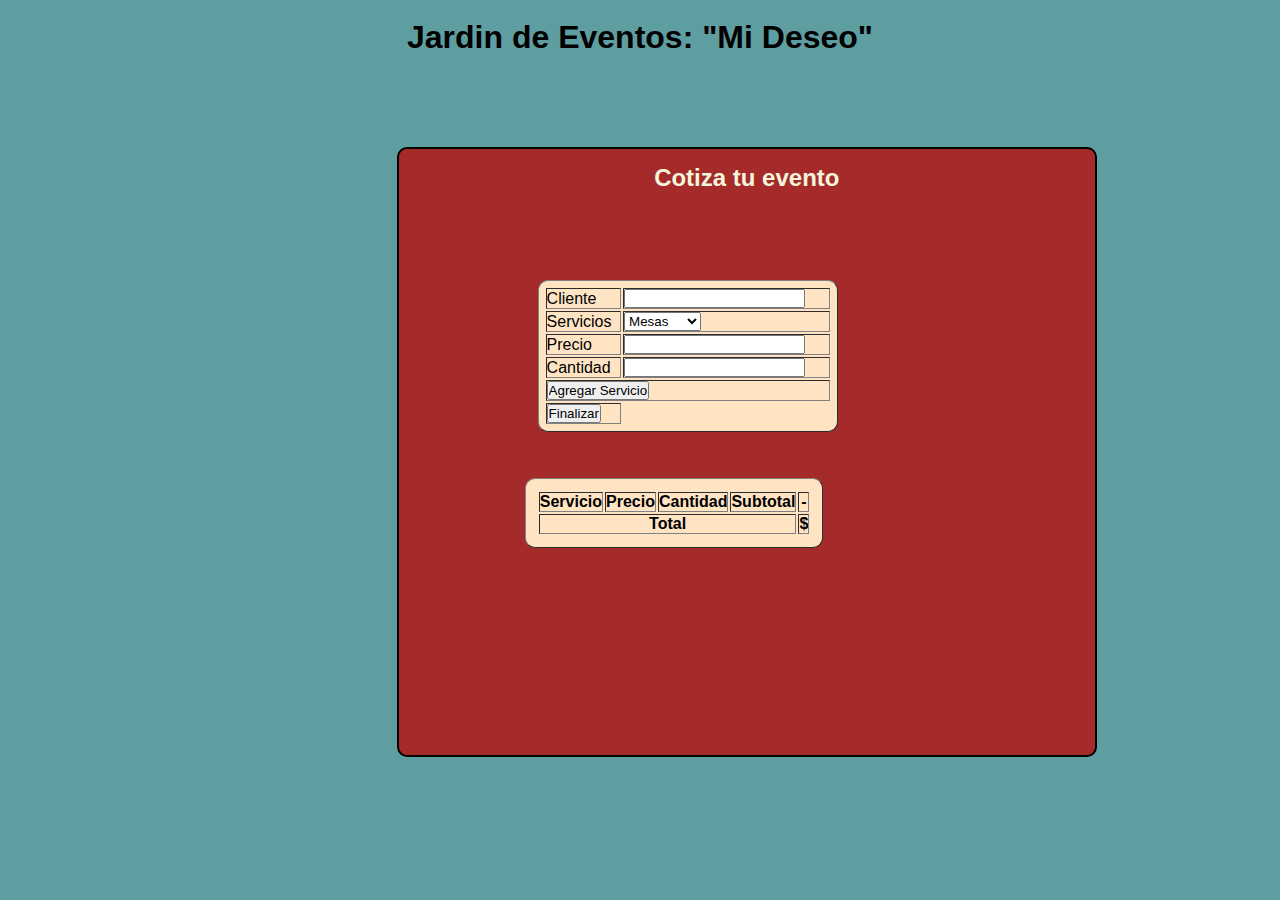
<file: clase11Brand/index.html>
<!DOCTYPE html>
<html lang="es">
<head>
    <meta charset="UTF-8">
    <meta http-equiv="X-UA-Compatible" content="IE=edge">
    <meta name="viewport" content="width=device-width, initial-scale=1.0">
    <title>Clase 11 - Brand</title>
    <link rel="stylesheet" href="./style.css">
</head>
<body>
    <header>
        <h1 class="title">Jardin de Eventos: "Mi Deseo"</h1>
    </header>
    <div class="container">
    <h2 class="title2">Cotiza tu evento</h2>
    </div>
    <form class="" action="index.html" method="post" id="formulario">
    <table class="table" border="1">
        <tr>
            <td><label for="">Cliente</label></td>
            <td>
                <input type="text" name="form_cliente" id="form_cliente">
            </td>
        </tr>
        <tr>
            <td><label for="">Servicios</label></td>
            <td>
                <select name="form_servicio" id="form_servicio">
                    <option value="Mesas">Mesas</option>
                    <option value="Sillas">Sillas</option>
                    <option value="Manteles">Manteles</option>
                    <option value="Lona">Lona</option>
                </select>
            </td>
        </tr>
        <tr>
            <td><label for="">Precio</label></td>
            <td>
                <input id="form_precio" type="number" name="form_precio" value="">
            </td>
        </tr>
        <tr>
            <td><label for="">Cantidad</label></td>
            <td>
                <input id="form_cantidad" type="number" name="form_cantidad">
            </td>
        </tr>
        <tr>
            <td colspan="2">
                <button type="button" name="button" onclick="agregar_servicio()">Agregar Servicio</button>
            </td>
        </tr>
        <td>
            <button>Finalizar</button>
        </td>
    </table>
    </form>
    <br>
    <table class="table2" border="1" id="table2">
        <thead>
            <tr>
                <th>Servicio</th>
                <th>Precio</th>
                <th>Cantidad</th>
                <th>Subtotal</th>
                <th>-</th>
            </tr>
        </thead>
        <tbody id="tabla_servicios">
        </tbody>
            <tfoot>
                <tr>
                    <th colspan="4">Total</th>
                    <th id="total">$</th>
                </tr>
            </tfoot>
    </table>
    <script src="./main.js"></script>
</body>
</html>
</file>
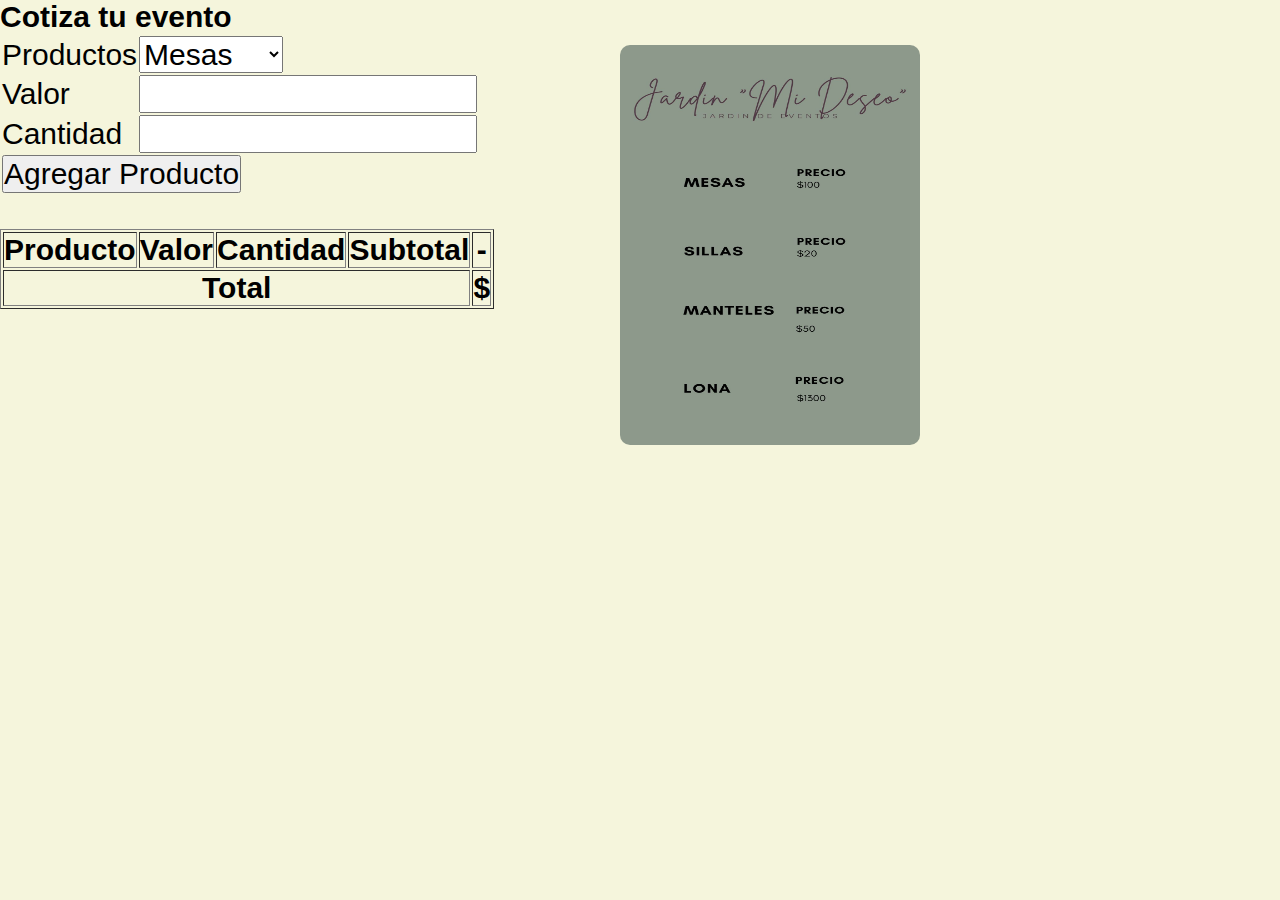
<file: clase9Brand/index.html>
<!DOCTYPE html>
<html lang="en">
<head>
    <meta charset="UTF-8">
    <meta http-equiv="X-UA-Compatible" content="IE=edge">
    <meta name="viewport" content="width=device-width, initial-scale=1.0">
    <title>Clase 9 - Brand</title>
    <link rel="stylesheet" href="./style.css">
</head>
<body>
    <h1>Cotiza tu evento</h1>
    <form class="" action="index.html" method="post">
        <table>
            <tr>
                <td><label for="">Productos</label></td>
                <td>
                    <select id="form_producto" class="" name="form_producto">
                        <option value="Mesas">Mesas</option>
                        <option value="Sillas">Sillas</option>
                        <option value="Manteles">Manteles</option>
                        <option value="Lona">Lona</option>
                    </select>
                </td>
            </tr>
            <tr>
                <td><label for="">Valor</label></td>
                <td>
                    <input id="form_valor" type="number" name="form_valor" value="" cambiarValor()>
                </td>
            </tr>
            <tr>
            <td><label for="">Cantidad</label></td>
                <td>
                    <input id="form_cantidad" type="number" name="form_cantidad" value="">
                </td>
            </tr>    
            <tr>
                <td colspan="2">
                    <button type="button" name="button" onclick="agregar_producto()">Agregar Producto</button>
                </td>
             </tr>    
        </table>
    </form>
    <br>
    <table border="1">
        <thead>
            <tr>
                <th>Producto</th>
                <th>Valor</th>
                <th>Cantidad</th>
                <th>Subtotal</th>
                <th>-</th>
            </tr>
        </thead>
        <tbody id="tabla_productos">

        </tbody>
        <tfoot>
            <tr>
                <th colspan="4">Total</th>
                <th id="total">$</th>
            </tr>
        </tfoot>
    </table>
    <img class="imagen" src="./imagenes/precios.jpg">
    <script src="./main.js"></script>
</body>
</html>
</file>
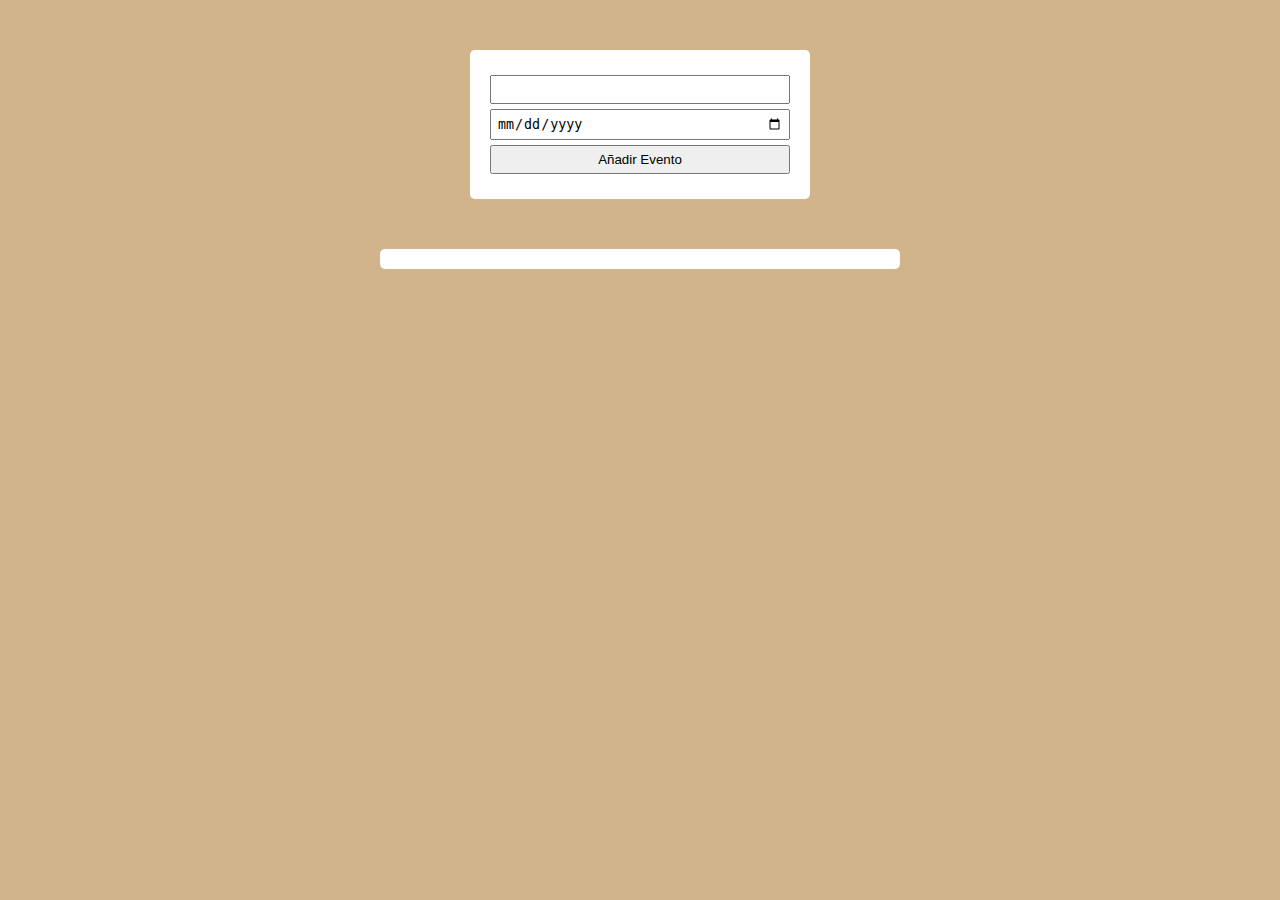
<file: diasParaEvento/index.html>
<!DOCTYPE html>
<html lang="es">
<head>
    <meta charset="UTF-8">
    <meta http-equiv="X-UA-Compatible" content="IE=edge">
    <meta name="viewport" content="width=device-width, initial-scale=1.0">
    <title>Contador de Dias para un evento</title>
    <link rel="stylesheet" href="style.css">
</head>
<body>
    <div id="app">
        <div class="form">
            <form action="">
                <input type="text" id="eventName"/>
                <input type="date" id="eventDate"/>
                <input type="submit" id="bAdd" value="Añadir Evento"/>
            </form>
        </div>
        <div id="eventsContainer"></div>
    </div>
    <script src="./main.js"></script>
</body>
</html>
</file>
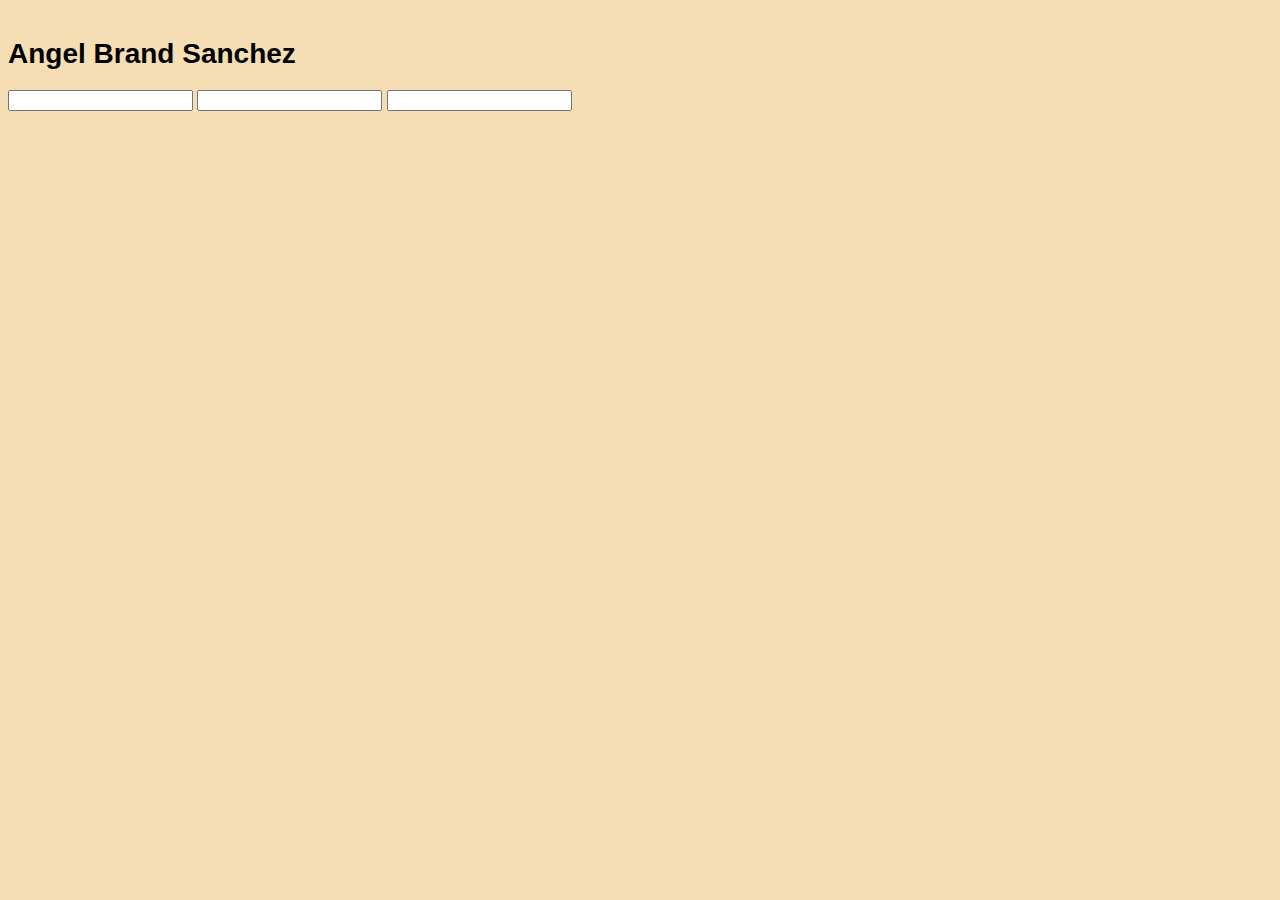
<file: input/index.html>
<!DOCTYPE html>
<html lang="es">
<head>
    <meta charset="UTF-8">
    <meta http-equiv="X-UA-Compatible" content="IE=edge">
    <meta name="viewport" content="width=device-width, initial-scale=1.0">
    <title>Input con Mascara</title>
    <link rel="stylesheet" href="./style.css">
</head>
<body>
    <div id="app">
        <div id="card">
            <div class="holder">Angel Brand Sanchez</div>
            <input type="text" id="inputCard" />
            <input type="text" id="inputDate" />
            <input type="text" id="inputCVV" />
        </div>
    </div>
    <script src="./main.js"></script>
</body>
</html>
</file>
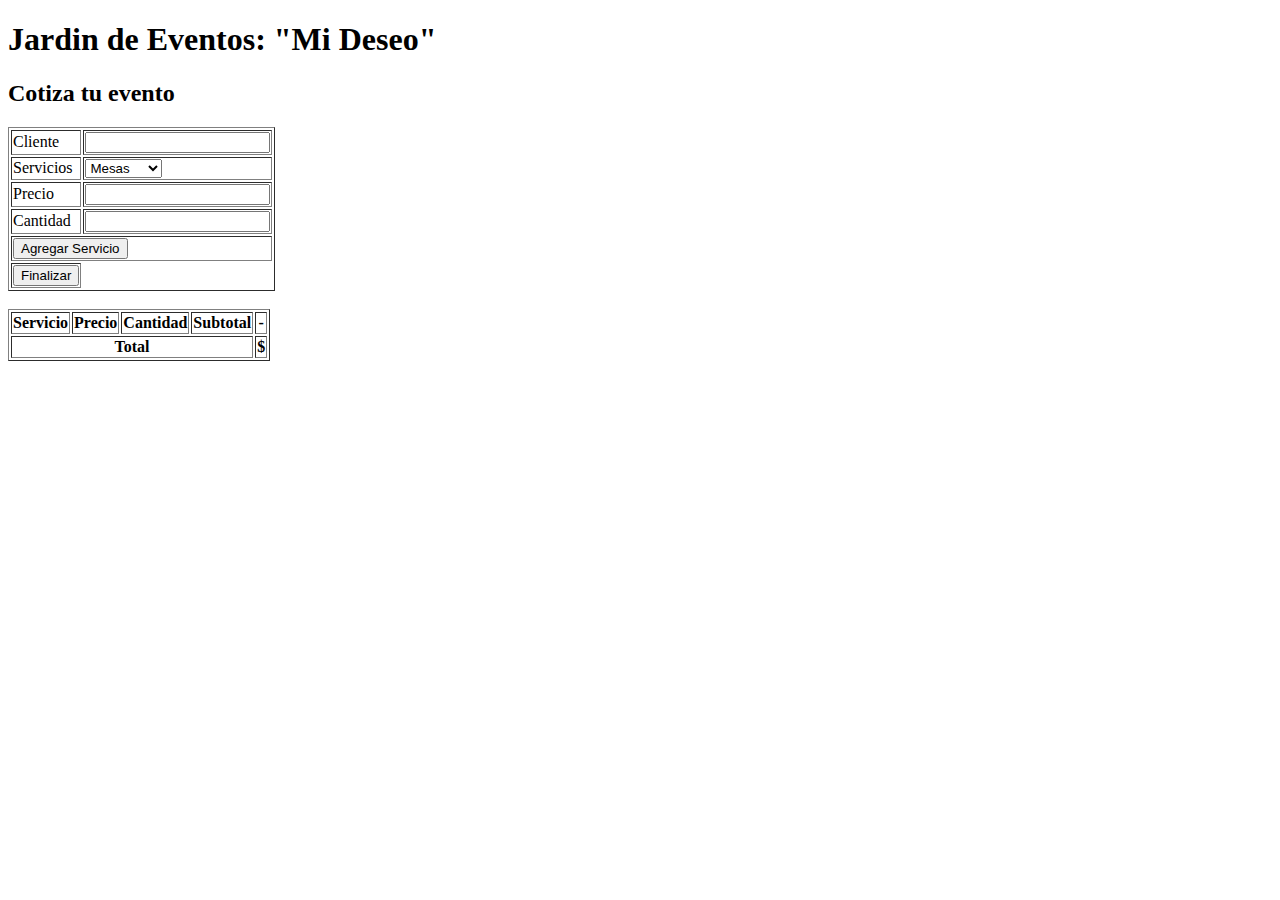
<file: operadoresBrand/index.html>
<!DOCTYPE html>
<html lang="es">
<head>
    <meta charset="UTF-8">
    <meta http-equiv="X-UA-Compatible" content="IE=edge">
    <meta name="viewport" content="width=device-width, initial-scale=1.0">
    <title>Clase 12 - Brand</title>
</head>
<body>
    <header>
        <h1 class="title">Jardin de Eventos: "Mi Deseo"</h1>
    </header>
    <div class="container">
    <h2 class="title2">Cotiza tu evento</h2>
    </div>
    <form class="" action="index.html" method="post" id="formulario">
    <table class="table" border="1">
        <tr>
            <td><label for="">Cliente</label></td>
            <td>
                <input type="text" name="form_cliente" id="form_cliente" autocomplete="off">
            </td>
        </tr>
        <tr>
            <td><label for="">Servicios</label></td>
            <td>
                <select name="form_servicio" id="form_servicio" onchange="mostrarPrecio(event)">
                    <option precio="20" value="Mesas">Mesas</option>
                    <option precio="12" value="Sillas">Sillas</option>
                    <option precio="10" value="Manteles">Manteles</option>
                    <option precio="1300" value="Lona">Lona</option>
                </select>
            </td>
        </tr>
        <tr>
            <td><label for="">Precio</label></td>
            <td>
                <input id="form_precio" type="number" name="form_precio" value="" readonly>
            </td>
        </tr>
        <tr>
            <td><label for="">Cantidad</label></td>
            <td>
                <input id="form_cantidad" type="number" name="form_cantidad" autocomplete="off">
            </td>
        </tr>
        <tr>
            <td colspan="2">
                <button type="button" name="button" onclick="agregar_servicio()">Agregar Servicio</button>
            </td>
        </tr>
        <td>
            <button>Finalizar</button>
        </td>
    </table>
    </form>
    <br>
    <table class="table2" border="1" id="table2">
        <thead>
            <tr>
                <th>Servicio</th>
                <th>Precio</th>
                <th>Cantidad</th>
                <th>Subtotal</th>
                <th>-</th>
            </tr>
        </thead>
        <tbody id="tabla_servicios">
        </tbody>
            <tfoot>
                <tr>
                    <th colspan="4">Total</th>
                    <th id="total">$</th>
                </tr>
            </tfoot>
    </table>
    <script src="main.js"></script>
</body>
</html>
</file>
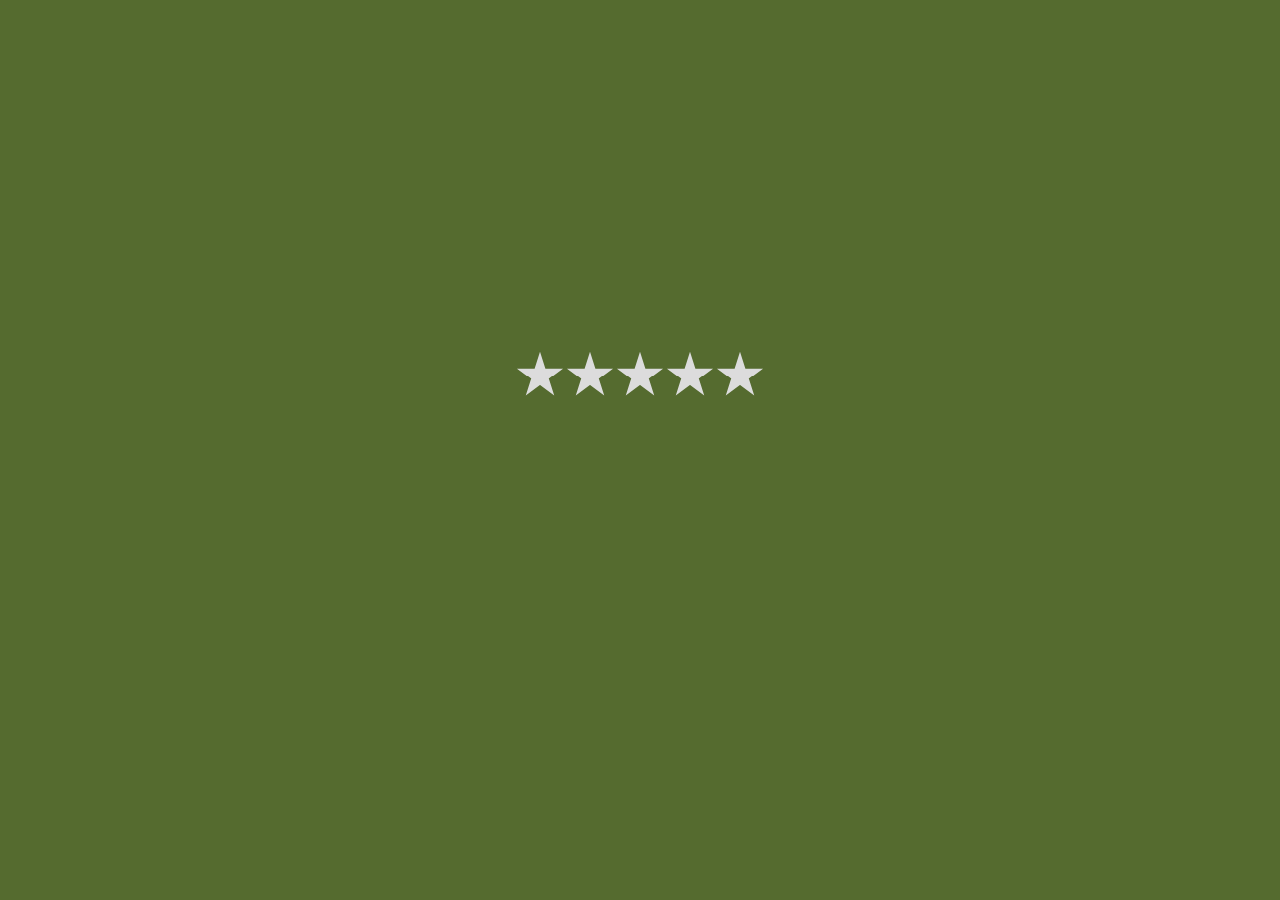
<file: raiting/index.html>
<!DOCTYPE html>
<html lang="es">
<head>
    <meta charset="UTF-8">
    <meta http-equiv="X-UA-Compatible" content="IE=edge">
    <meta name="viewport" content="width=device-width, initial-scale=1.0">
    <link rel="stylesheet" href="style.css">
    <title>Raiting</title>
</head>
<body>
    <div id="app">
        <div class="raiting"></div>
    </div>

    <script src="main.js"></script>
</body>
</html>
</file>
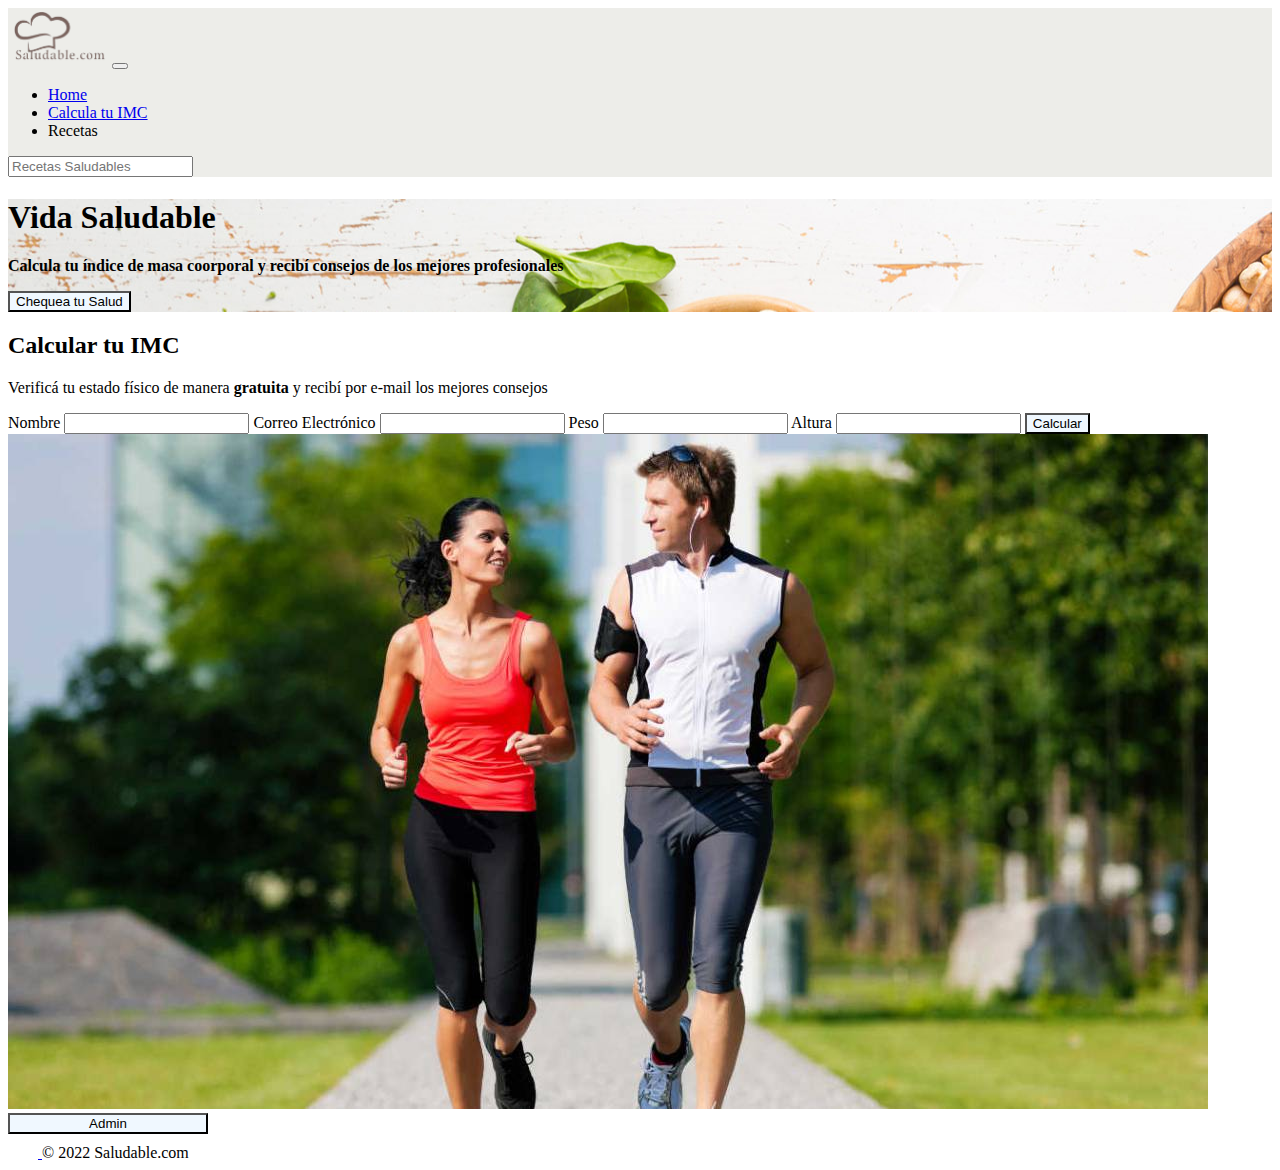
<file: saludable/index.html>
<!DOCTYPE html>
<html lang="es">

<head>
    <meta charset="UTF-8">
    <meta http-equiv="X-UA-Compatible" content="IE=edge">
    <meta name="viewport" content="width=device-width, initial-scale=1.0">
    <title>Saludable.com</title>
    <link rel="shortcut icon" href="img/logo.png" type="image/x-icon">
    <!-- BOOTSTRAP -->
    <link href="https://cdn.jsdelivr.net/npm/bootstrap@5.2.0/dist/css/bootstrap.min.css" rel="stylesheet"
        integrity="sha384-gH2yIJqKdNHPEq0n4Mqa/HGKIhSkIHeL5AyhkYV8i59U5AR6csBvApHHNl/vI1Bx" crossorigin="anonymous">

    <!-- CSS -->
    <link rel="stylesheet" href="css/estilo.css">
</head>

<body class="container-fluid">
    <!-- NAVBAR BOOTSTRA navbar-dark bg-dark -->
    <nav class="navbar navbar-expand-lg fondoNavbar " aria-label="Eighth navbar example">
        <div class="container">
            <a class="navbar-brand" href="index.html"><img class="tamLogo" src="img/logo.png"
                    alt="Logo Saludable.com"></a>
            <button class="navbar-toggler" type="button" data-bs-toggle="collapse" data-bs-target="#navbarsExample07"
                aria-controls="navbarsExample07" aria-expanded="false" aria-label="Toggle navigation">
                <span class="navbar-toggler-icon"></span>
            </button>

            <div class="collapse navbar-collapse" id="navbarsExample07">
                <ul class="navbar-nav me-auto mb-2 mb-lg-0">
                    <li class="nav-item">
                        <a class="nav-link  fw-bold" aria-current="page" href="index.html">Home</a>
                    </li>
                    <li class="nav-item">
                        <a class="nav-link fw-bold" href="#">Calcula tu IMC</a>
                    </li>
                    <li class="nav-item">
                        <a class="nav-link fw-bold">Recetas</a>
                    </li>
                </ul>
                <form role="search">
                    <input class="form-control" type="search" placeholder="Recetas Saludables" aria-label="Search">
                </form>
            </div>
        </div>
    </nav>
    <!-- HERO -->
    <div class="px-4 py-5 text-center fondo">
        <h1 class="display-5 fw-bold">Vida Saludable</h1>
        <div class="col-lg-6 mx-auto">
            <p class="lead mb-4">Calcula tu índice de masa coorporal y recibí consejos de los mejores profesionales</p>
            <div class="d-grid gap-2 d-sm-flex justify-content-sm-center">
                <button type="button" class="btn btn-lg px-4 gap-3 colorBoton">Chequea tu Salud</button>
            </div>
        </div>
    </div>

    <!-- ROW -->

    <div class="row my-4">
        <h2 class="text-center">Calcular tu IMC</h2>
        <p class="text-center">Verificá tu estado físico de manera <strong>gratuita</strong> y recibí por e-mail los
            mejores consejos</p>
        <form class="col-xl-6 col-md-12" id="formulario">
            <label for="nombre" class="form-label">Nombre</label>
            <input type="text" class="form-control" id="nombre">
            <label for="email" class="form-label">Correo Electrónico</label>
            <input type="email" class="form-control" id="email" required>
            <label for="peso" class="form-label">Peso</label>
            <input type="number" class="form-control" id="peso">
            <label for="altura" class="form-label">Altura</label>
            <input type="number" class="form-control" id="altura">
            <button type="submit" class="btn colorBoton my-2">Calcular</button>
        </form>
        <div class="col-xl-6 col-md-12">
            <img class="img-fluid rounded" src="img/ejercicio.jpg" alt="">
        </div>
    </div>
    <!-- MUESTRO LOS DATOS -->
    <div class="row">
        <div class="col-12 text-center" id="infoUsuarios"></div>
    </div>
    <button class="btn btn-lg px-4 gap-3 colorBoton m-3" id="admin"> Admin </button>
    <div class="row">
        <div id="datosAdmin"></div>
    </div>


    <!-- FOOTER -->
    <footer class="d-flex flex-wrap justify-content-between align-items-center py-3 my-4 border-top">
        <div class="col-md-4 d-flex align-items-center">
            <a href="/" class="mb-3 me-2 mb-md-0 text-muted text-decoration-none lh-1">
                <svg class="bi" width="30" height="24">
                    <use xlink:href="#bootstrap" />
                </svg>
            </a>
            <span class="mb-3 mb-md-0 text-muted">&copy; 2022 Saludable.com</span>
        </div>
    </footer>

    <!-- JavaScript Bundle with Popper -->
    <script src="https://cdn.jsdelivr.net/npm/bootstrap@5.2.0/dist/js/bootstrap.bundle.min.js"
        integrity="sha384-A3rJD856KowSb7dwlZdYEkO39Gagi7vIsF0jrRAoQmDKKtQBHUuLZ9AsSv4jD4Xa"
        crossorigin="anonymous"></script>

    <script src="main.js"></script>
</body>

</html>
</file>
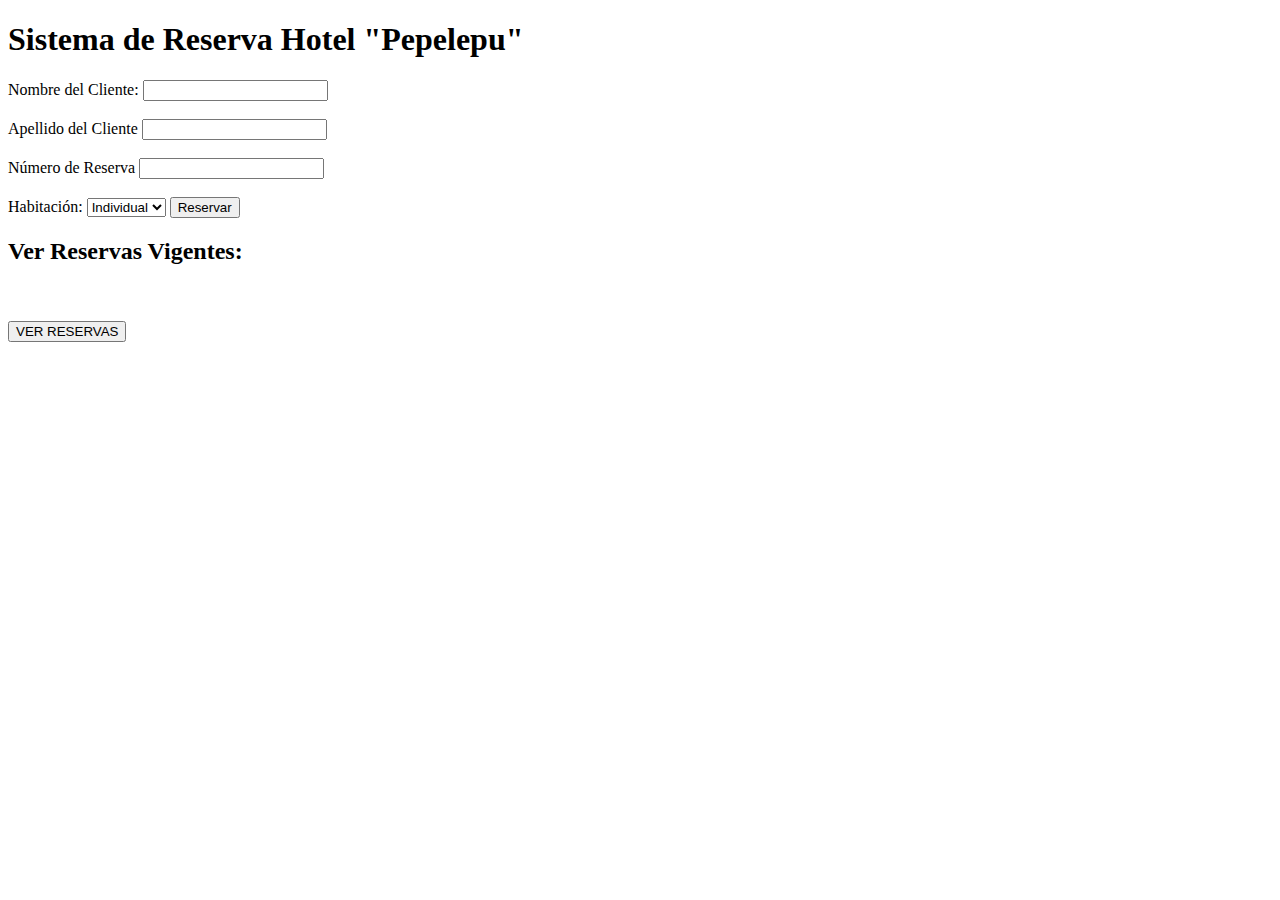
<file: clase--10--final/clase--10/index.html>
<!DOCTYPE html>
<html lang="en">
<head>
    <meta charset="UTF-8">
    <meta http-equiv="X-UA-Compatible" content="IE=edge">
    <meta name="viewport" content="width=device-width, initial-scale=1.0">
    <title>Clase 10 - Storage && JSON</title>
</head>
<body>
    <h1>Sistema de Reserva Hotel "Pepelepu"</h1>
    <form id="formulario">
        <label for="nombre">Nombre del Cliente: </label>
        <input id="nombre" type="text">
        <br><br>

        <label for="apellido">Apellido del Cliente</label>
        <input id="apellido" type="text">
        <br><br>

        <label for="reserva">Número de Reserva</label>
        <input id="reserva" type="text">
        <br><br>

        <label for="habitacion">Habitación: </label>
        <select name="habitacion" id="habitacion">
            <option value="individual">Individual</option>
            <option value="doble">Doble</option>
            <option value="suite">Suite</option>
        </select>
        <button>Reservar</button>
    </form>
    
    <h2>Ver Reservas Vigentes: </h2>
    <br><br>
    <button id="verReservas">VER RESERVAS</button>
    <div id="contenedorReservas"></div>
    
    
    <script src="reservas.js"></script>
    <!-- <script src="main.js"></script> -->
</body>
</html>
</file>
<file: clase11Brand/style.css>
* {
    box-sizing: border-box;
    padding: 0;
    margin: 0;
    overflow: hidden;
}

body {
    position: fixed;
    position: relative;
    background-color: cadetblue;
    font-family: 'Gill Sans', 'Gill Sans MT', Calibri, 'Trebuchet MS', sans-serif;
}

.title {
    position: relative;
    top: 1vh;
    padding: 10px;
    text-align: center;
}

.container {
    position: relative; 
    text-align: center;
    display: flex;
    justify-content: center;
    background-color:brown;
    color: beige;
    border-radius: 10px;
    border: 2px solid black;
    height: 610px;
    width: 700px;
    padding: 15px;
    left: 31%;
    top: 10vh;

}

.table {
    background-color: bisque;
    position: fixed;
    bottom: 52%;
    left: 42%;
    padding: 5px;
    border-radius: 10px;
    width: 300px;
    height: 100px;

}

.table2 {
    background-color: bisque;
    position: relative;
    display: inline-block;
    left: 41%;
    bottom: 23vh;
    border-radius: 10px;
    padding: 11px;
}
</file>
<file: clase9Brand/style.css>
* {
    font-family: 'Gill Sans', 'Gill Sans MT', Calibri, 'Trebuchet MS', sans-serif;
    font-size: 30px;
    box-sizing: border-box;
    margin: 0;
    padding: 0;
}

html {
    font-size: 62.5%;
    background-color: beige;
}

.imagen{
    width: 300px;
    height: 400px;
    position: fixed;
    left: 620px;
    top: 45px;
    border-radius: 10px;
}
</file>
<file: diasParaEvento/style.css>
body {
    font-family: Arial, Helvetica, sans-serif;
    background-color:tan;
}

.form {
    background-color: white;
    padding: 20px;
    width: 300px;
    margin: 50px auto;
    border-radius: 5px;
}

button {
    border: none;
    background-color: red;
    padding: 5px;
    color: white;
    border-radius: 5px;
}

.form input {
    margin: 5px 0;
    padding: 5px;
    display: block;
    width: 100%;
    box-sizing: border-box;
}

input [type="button"] {
    border: none;
    background-color: darkblue;
    color: white;
    padding: 10px;
    border-radius: 5px;
}

#eventsContainer {
    background-color: white;
    border-radius: 5px;
    padding: 10px;
    width: 500px;
    margin: 50px auto;
    display: flex;
    flex-direction: column;
    gap: 5px;
}

.event {
    border: solid 1px #ccc;
    padding: 10px;
    display: flex;
    align-items: center;
    justify-content: center;
}

.event .days {
    text-align: center;
    width: 100px;
}

.event .days .days-number {
    font-size: 30px;
    font-weight: bold;
    display: block;
}

.event .event-name {
    padding: 10px;
    width: 200px;
}

.event .event-date {
    padding: 10px;
    width: 100px;
}

.event .actions {
    padding: 10px;
}
</file>
<file: input/style.css>
body {
    font-family:'Trebuchet MS', 'Lucida Sans Unicode', 'Lucida Grande', 'Lucida Sans', Arial, sans-serif;
    background-color: wheat;
}

.app {
    width: 1000px;
    height: 1000px;
    background-color: darkgreen;
}

.card input {
    font-size: 28px;
    padding: 10px;
    border: solid 1px rgb(45, 154, 226);
    color: black;
    border-radius: 5px;
    background-color: transparent;
    margin: 5px 0;
    outline: none;
}

.holder {
    position: relative;
    bottom: 20px;
    color: black;
    font-weight: bold;
    font-size: 28px;
    padding-top: 50px;
}

.card #inputDate {
    width: 80px;
}

.card #inputCVV {
    width: 50px;
}
</file>
<file: raiting/style.css>
body {
    background-color:darkolivegreen;
}

.raiting {
    margin-top: 350px;
    display: flex;
    justify-content: center;
}

.item {
    background-color: gainsboro;
    -webkit-mask-image: url(star.svg);
    mask-image: url(star.svg);
    width: 50px;
    height: 49px;
    cursor: pointer;
}

.item-full {
    background-color: gold;
}
</file>
<file: saludable/css/estilo.css>
.fondo {
    background-image: url('../img/vida--saludable.jpg');
    color:black;
}

.fondo p {
    font-weight: bold;
}

.colorBoton {
    background-color: aliceblue;
}

.fondoNavbar {
    background-color: #edede9;
}

.tamLogo {
    width: 100px;
}

.resultado {
    font-size: 2rem;
    font-weight: bold;
    text-align: center;
}

#admin {
    width: 200px;
}
</file>
